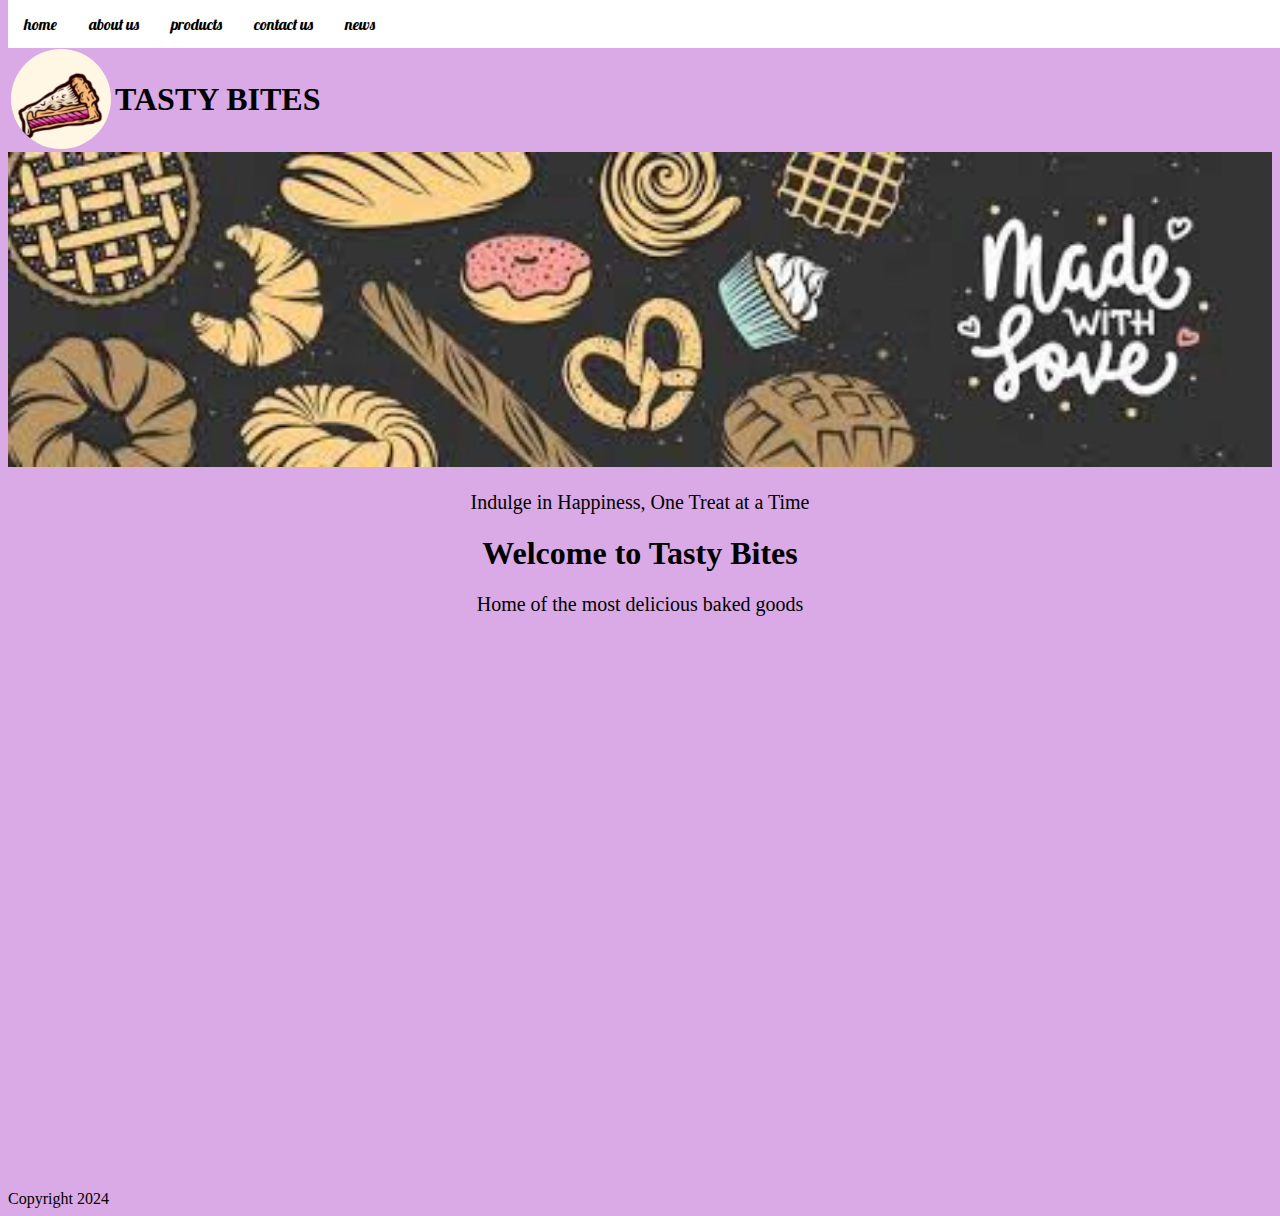
<file: TastyBites/index.html>
<!DOCTYPE html>
<html lang="en">

<!--CODE ATTRIBUTION-->
<!--TITLE: (WEBSITE TITLE E.G: How TO - Icon Bar )-->
<!--AUTHOR: (NAME OF AUTHOR E.G: W3Schools )-->
<!--DATE: (DATE YOU ACCESSED THE SITE E.G: 03/09/2024)-->
<!--VERSION:(CODE VERSION E.G: Version 1) -->
<!--AVAILABLE: (SITE LINK E.G: https://www.w3schools.com/howto/howto_css_icon_bar.asp)-->


<head>
    <meta charset="UTF-8">
    <meta name="description" content="Welcome to Tasty Bites, where every bite is a delight! 
        Indulge in our freshly baked pastries, artisanal breads, and scrumptious cakes, all 
        crafted with love and the finest ingredients. Whether you're grabbing a quick treat or planning 
        a special celebration, our bakery promises to add a touch of sweetness to your day. Come taste the 
        difference at Tasty Bites!">
    <title>HOME | TASTY BITES - Indulge in Happiness, One Treat at a Time </title>

    <link rel="stylesheet" href="styles.css" />
    <link href='https://fonts.googleapis.com/css?family=Lobster' rel='stylesheet'>
</head>

<body>

    <nav>
        <ul>
            <li><a href="index.html">home</a></li>
            <li><a href="about.html">about us</a></li>
            <li><a href="products.html">products</a></li>
            <li><a href="contact.html">contact us</a></li>
            <li><a href="news.html">news</a></li>
        </ul>
    </nav>

    <br>



    <div style="padding-top: 20px;">
        <table>
            <tr>
                <td><img src="_images/Logo.png"
                        style="vertical-align: middle; width: 100px; height: 100px;border-radius: 50%"></td>
                <td>
                    <h1>TASTY BITES</h1>
                </td>
            </tr>

        </table>



        <img style="width: 100%;" src="_images/home.jpeg">
        <br>

        <p>Indulge in Happiness, One Treat at a Time</p>
    </div>
    <div>
        <h1>Welcome to Tasty Bites</h1>
        <p>Home of the most delicious baked goods</p>
    </div>
    <iframe
        src="https://docs.google.com/forms/d/e/1FAIpQLSc-B7WTsfOPKBr13KoVAyIaXgH5vZhoX_H5-hw9HokQ9ecM2w/viewform?embedded=true"
        width="100%" height="550px" frameborder="0" marginheight="0" marginwidth="0">Loading…</iframe>
    <footer>Copyright 2024</footer>


</body>

</html>
</file>
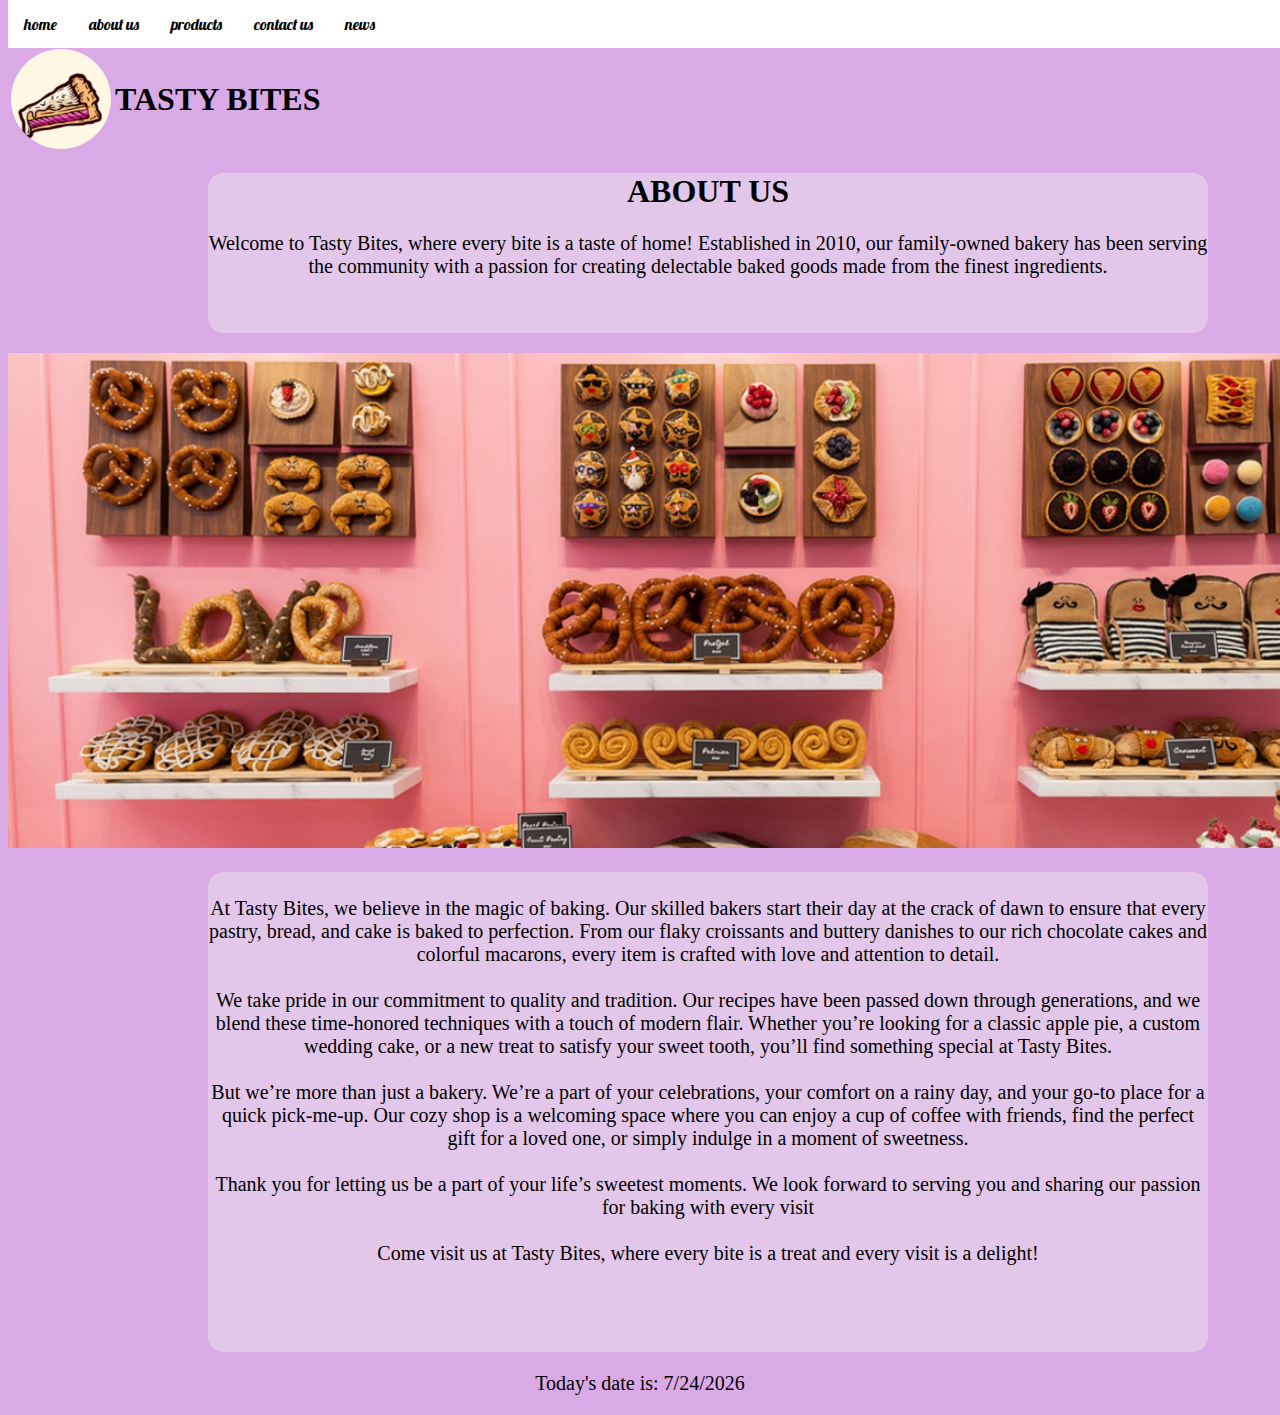
<file: TastyBites/about.html>
<!DOCTYPE html>
<html lang="en">

<head>
    <meta charset="UTF-8">
    <meta name="viewport" content="width=device-width, initial-scale=1.0">
    <title>ABOUT US</title>
    <link href='https://fonts.googleapis.com/css?family=Lobster' rel='stylesheet'>
    <link rel="stylesheet" href="styles.css"/>
    <script src="scripts.js"></script>

</head>

<body>
    <nav>
        <ul>
            <li><a href="index.html">home</a></li>
            <li><a href="about.html">about us</a></li>
            <li><a href="products.html">products</a></li>
            <li><a href="contact.html">contact us</a></li>
            <li><a href="news.html">news</a></li>
        </ul>
    </nav>
    <br>
    <div style="padding-top: 20px;">
        <table>
            <tr>
                <td><img src="_images/Logo.png"
                        style="vertical-align: middle; width: 100px; height: 100px;border-radius: 50%"></td>
                <td>
                    <h1>TASTY BITES</h1>
                </td>
            </tr>

        </table>
    </div>

    <!--code for paragraphs placed in a grey box-->
    <div id="myBox">
        <h1>ABOUT US</h1>

        <p>Welcome to Tasty Bites, where every bite is a taste of home!
            Established in 2010, our family-owned bakery has been serving the community with a passion for creating
            delectable baked goods
            made from the finest ingredients.
        </p>
    </div>

    <img src="_images/aboutUs.png" style="width:1500px; margin-top: 20px;margin-bottom: 20px;"><br>
    <div id="myBox2">
        <p>At Tasty Bites, we believe in the magic of baking. Our skilled bakers start their day at the crack of dawn
            to
            ensure that
            every pastry, bread, and cake is baked to perfection. From our flaky croissants and buttery danishes to our
            rich
            chocolate
            cakes and colorful macarons, every item is crafted with love and attention to detail.
            <br><br>
            We take pride in our commitment to quality and tradition. Our recipes have been passed down through
            generations,
            and we blend these time-honored techniques with a touch of modern flair. Whether you’re looking for a
            classic
            apple pie,
            a custom wedding cake, or a new treat to satisfy your sweet tooth, you’ll find something special at Tasty
            Bites.
            <br><br>
            But we’re more than just a bakery. We’re a part of your celebrations, your comfort on a rainy day, and your
            go-to place
            for a quick pick-me-up. Our cozy shop is a welcoming space where you can enjoy a cup of coffee with friends,
            find the
            perfect gift for a loved one, or simply indulge in a moment of sweetness.
            <br><br>
            Thank you for letting us be a part of your life’s sweetest moments. We look forward to serving you and
            sharing
            our passion
            for baking with every visit
            <br><br>
            Come visit us at Tasty Bites, where every bite is a treat and every visit is a delight!
        </p>
    </div>
    <footer>
        <p>Today's date is: <span id="dateStamp"></span></p>
    </footer>
</body>

</html>
</file>
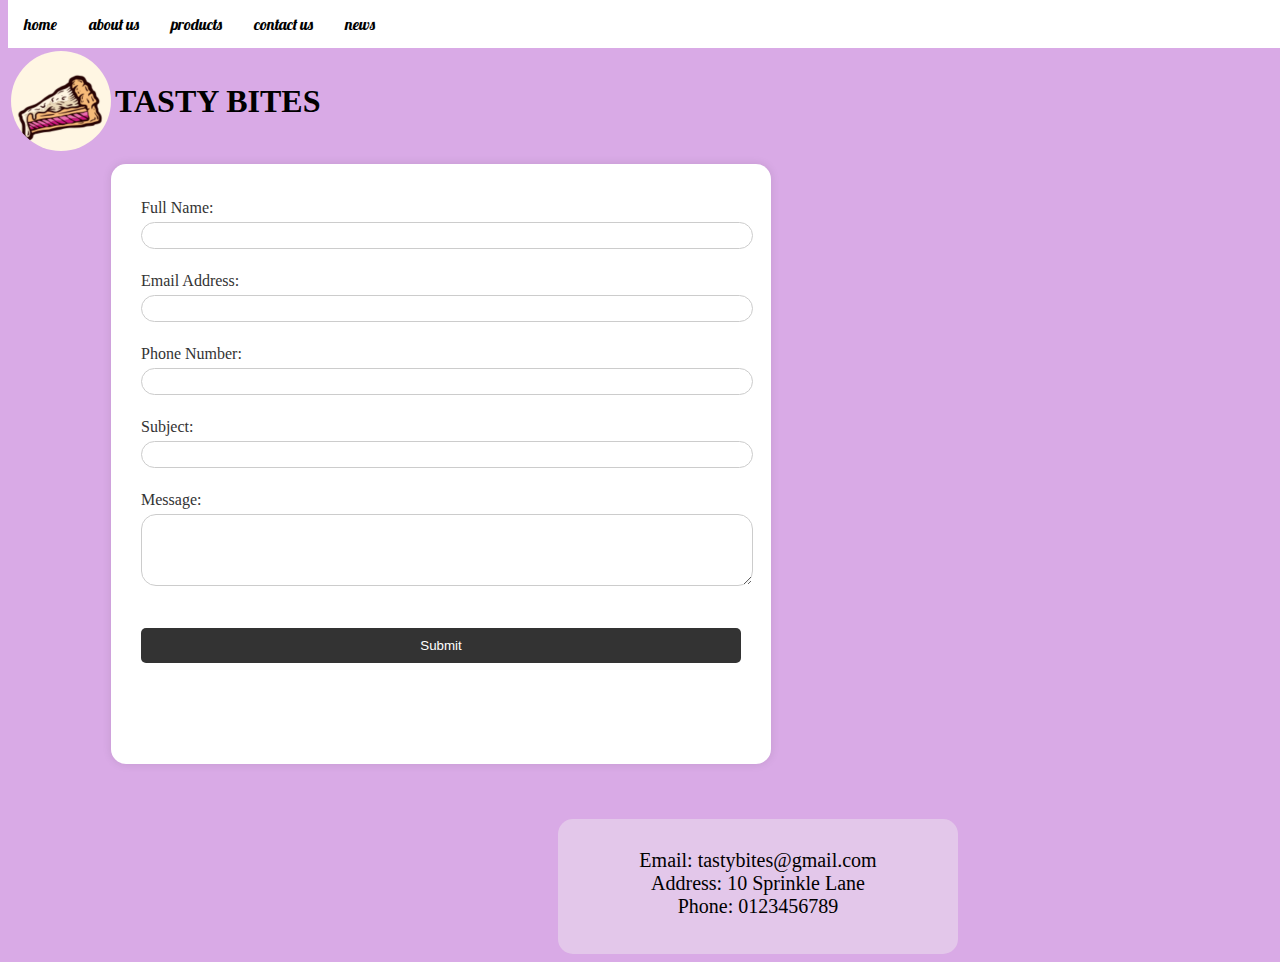
<file: TastyBites/contact.html>
<!DOCTYPE html>
<html lang="en">

<!--CODE ATTRIBUTION-->
<!--AUTHOR(NAME OF AUTHOR E.G: The IIE ).YEAR.NAME OF MATERIAL.UNPUBLISHED-->


<head>
    <meta charset="UTF-8">
    <meta name="viewport" content="width=device-width, initial-scale=1.0">
    <link rel="stylesheet" href="styles.css" />
    <script src="scripts.js"></script>
    <link href='https://fonts.googleapis.com/css?family=Lobster' rel='stylesheet'>
    <title>CONTACT US</title>
    <style>
        .container {
            width: 600px;
            height: 540px;
            margin: auto;
            overflow: hidden;
            padding: 30px;
            background: #fff;
            box-shadow: 0 0 10px rgba(0, 0, 0, 0.1);
            margin-top: 5px;
            border-radius: 15px;
            margin-left: 100px;
        }

        label {
            display: block;
            margin-top: 5px;
            color: #333;
        }

        input[type="text"],
        input[type="email"],
        input[type="tel"],
        textarea,
        select {
            width: 100%;
            padding: 5px;
            margin-top: 5px;
            border: 1px solid #ccc;
            border-radius: 15px;
        }

        input[type="submit"] {
            width: 100%;
            padding: 10px;
            border: none;
            background: #333;
            color: #fff;
            cursor: pointer;
            border-radius: 5px;
            margin-top: 20px;
        }

        input[type="submit"]:hover {
            background: #555;
        }
    </style>

</head>

<body>


    <nav>
        <ul>
            <li><a href="index.html">home</a></li>
            <li><a href="about.html">about us</a></li>
            <li><a href="products.html">products</a></li>
            <li><a href="contact.html">contact us</a></li>
            <li><a href="news.html">news</a></li>
        </ul>
    </nav>

    <div style="padding-top: 40px;">
        <table>
            <tr>
                <td><img src="_images/Logo.png"
                        style="vertical-align: middle; width: 100px; height: 100px;border-radius: 50%"></td>
                <td>
                    <h1>TASTY BITES</h1>
                </td>
            </tr>

        </table>

    </div>


    <table>
        <tr>
            <td>
                <div class="container">
                    <!-- FORM FOR CONTACT DETAILS-->
                    <form action="mailto:romoodley@iie.ac.za" method="post" onsubmit="return validateForm()">
                        <label for="name">Full Name:</label>
                        <input type="text" id="name" name="name" required onfocus="clearField(this)"><br><br>

                        <label for="email">Email Address:</label>
                        <input type="email" id="email" name="email" required onfocus="clearField(this)"><br><br>

                        <label for="phone">Phone Number:</label>
                        <input type="tel" id="phone" name="phone" onfocus="clearField(this)"><br><br>

                        <label for="subject">Subject:</label>
                        <input type="text" id="subject" name="subject" required onfocus="clearField(this)"><br><br>

                        <label for="message">Message:</label>
                        <textarea id="message" name="message" rows="4" required
                            onfocus="clearField(this)"></textarea><br><br>
                        <input type="submit" value="Submit">
                        <!--END OF FORM-->
                </div>
            </td>
            <td>
                <iframe
                    src="https://www.google.com/maps/embed?pb=!1m18!1m12!1m3!1d3462.3388351957874!2d31.033042875240426!3d-29.796753919834146!2m3!1f0!2f0!3f0!3m2!1i1024!2i768!4f13.1!3m3!1m2!1s0x1ef707aa871594bd%3A0x8f02f03f86d820cd!2sThe%20IIE&#39;s%20Varsity%20College%20-%20Durban%20North!5e0!3m2!1sen!2sza!4v1723557639304!5m2!1sen!2sza"
                    width="600" height="600" style="border:0;border-radius: 15px; margin-left: 30px; margin-top: 5px;"
                    allowfullscreen="" loading="lazy" referrerpolicy="no-referrer-when-downgrade"></iframe>

            </td>
        </tr>
    </table>


    <div id="myBox3">
        <p>Email: tastybites@gmail.com <br> Address: 10 Sprinkle Lane <br> Phone: 0123456789 </p>
    </div>



</body>

</html>
</file>
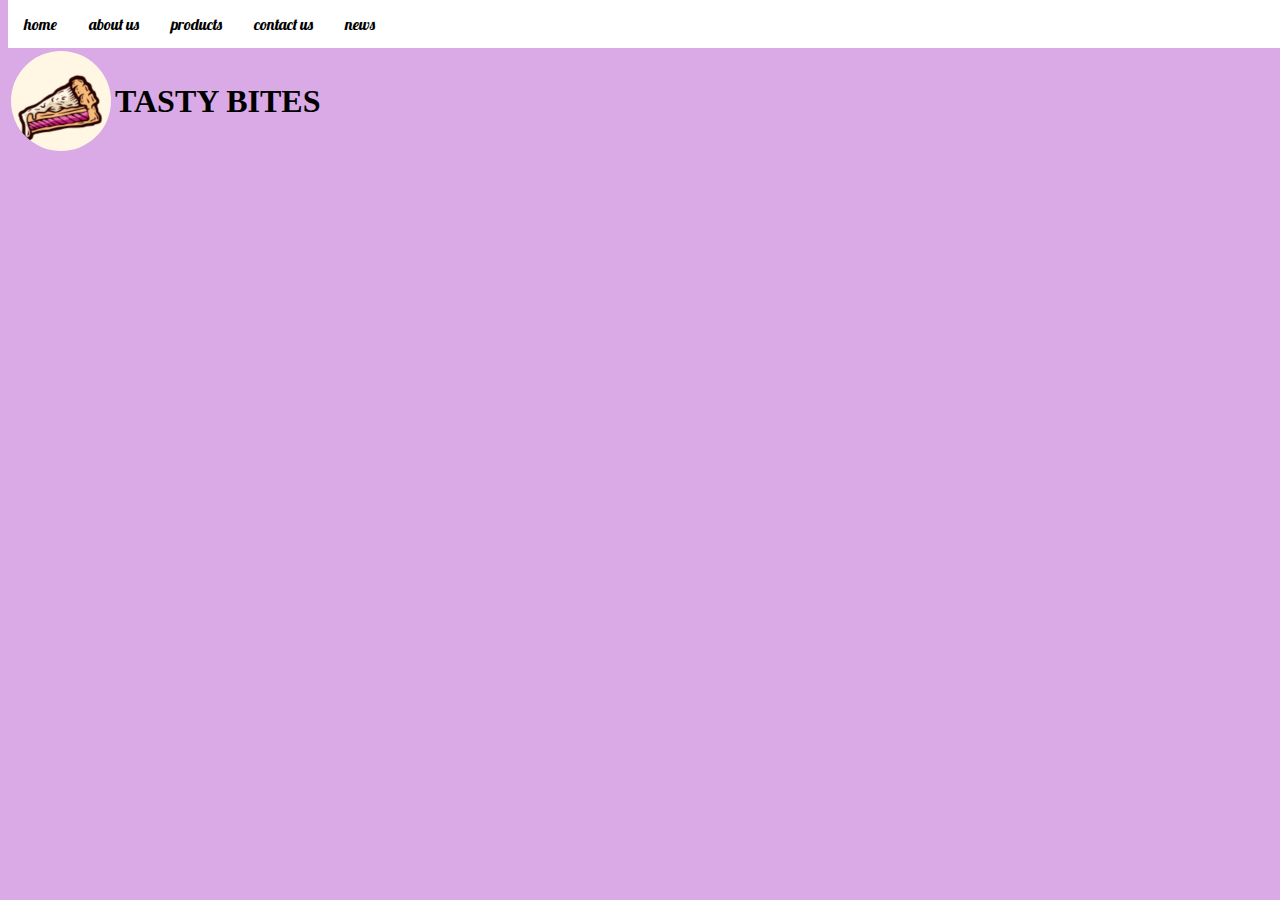
<file: TastyBites/news.html>
<!DOCTYPE html>
<html lang="en">

<head>
    <meta charset="UTF-8">
    <meta name="viewport" content="width=device-width, initial-scale=1.0">
    <title>NEWS</title>
    <link href='https://fonts.googleapis.com/css?family=Lobster' rel='stylesheet'>

    <link rel="stylesheet" href="styles.css"/>

</head>

<body>
    <nav>
        <ul>
            <li><a href="index.html">home</a></li>
            <li><a href="about.html">about us</a></li>
            <li><a href="products.html">products</a></li>
            <li><a href="contact.html">contact us</a></li>
            <li><a href="news.html">news</a></li>
        </ul>
    </nav>

    <div style="padding-top: 40px;">
        <table>
            <tr>
                <td><img src="_images/Logo.png"
                        style="vertical-align: middle; width: 100px; height: 100px;border-radius: 50%"></td>
                <td>
                    <h1>TASTY BITES</h1>
                </td>
            </tr>

        </table>
    </div>

    <iframe width="560" height="315" src="https://www.youtube.com/embed/D06jsaDwLdc?si=MZw1W0c5ajyYftZl"
        title="YouTube video player" frameborder="0"
        allow="accelerometer; autoplay; clipboard-write; encrypted-media; gyroscope; picture-in-picture; web-share"
        referrerpolicy="strict-origin-when-cross-origin" allowfullscreen></iframe>

</body>

</html>
</file>
<file: TastyBites/styles.css>
body {
    background-color: #d9aae6;
}


h1 {
    color: rgb(0, 0, 0);
    text-align: center;
    font-family: 'Lucida Handwriting';
}

p {
    font-family: 'Lucida Sans';
    font-size: 20px;
    text-align: center;
}

/* NAVIGATION CSS*/
ul {
    list-style-type: none;
    margin: 0;
    padding: 0;
    overflow: hidden;
    background-color: #ffffff;
    position: fixed;
    top: 0;
    width: 100%;
}

li {
    float: left;
}

li a {

    display: block;
    color: rgb(2, 2, 2);
    text-align: center;
    padding: 14px 16px;
    text-decoration: none;
    font-family: 'Lobster';

}


li a:hover {
    background-color: #ebe8e8;
}

/*BOX CSS*/
#myBox {
    width: 1000px;
    height: 160px;
    background-color: #f0eeee6d;
    border-radius: 15px;
    margin-left: 200px;
}
#myBox2 {
    width: 1000px;
    height: 470px;
    background-color: #f0eeee6d;
    border-radius: 15px;
    text-align: center;
    border-radius: 15px;
    margin-left: 200px;
    padding-top: 5px;
    padding-bottom: 5px;
}
#myBox3 {
    width: 400px;
    height: 120px;
    background-color: #f0eeee6d;
    border-radius: 50px;
    text-align: center;
    border-radius: 15px;
    margin-left: 550px;
    padding-top: 10px;
    padding-bottom: 5px;
    margin-top: 50px;
}

 /* Style for lightbox */
 #lightbox {
    display: none;
    position: fixed;
    top: 0;
    left: 0;
    width: 100%;
    height: 100%;
    background-color: rgba(0, 0, 0, 0.8);
    justify-content: center;
    align-items: center;
}
#lightbox img {
    max-width: 80%;
    max-height: 80%;
}
img {
    width: 250px;
    cursor: pointer;
}



@media (max-width: 960px) {
    h1 {
        font-size: 28px;
    }

    p {
        font-size: 16px;
    }

    ul {
        position: static; /* Remove fixed positioning for small screens */
        display: flex;
        flex-direction: column;
        align-items: center;
    }

    li {
        float: none;
    }

    

    #myBox, #myBox2, #myBox3 {
        width: 90%; /* Make the boxes responsive */
        margin: 10px auto;
       
    }

    #myBox3 {
        margin-top: 20px; /* Add spacing for the small box */
    }
    #lightbox img {
        max-width: 95%;
        max-height: 95%;
    }

    img {
        width: 100%; /* Slightly smaller image size for better mobile experience */
    }
}
</file>
